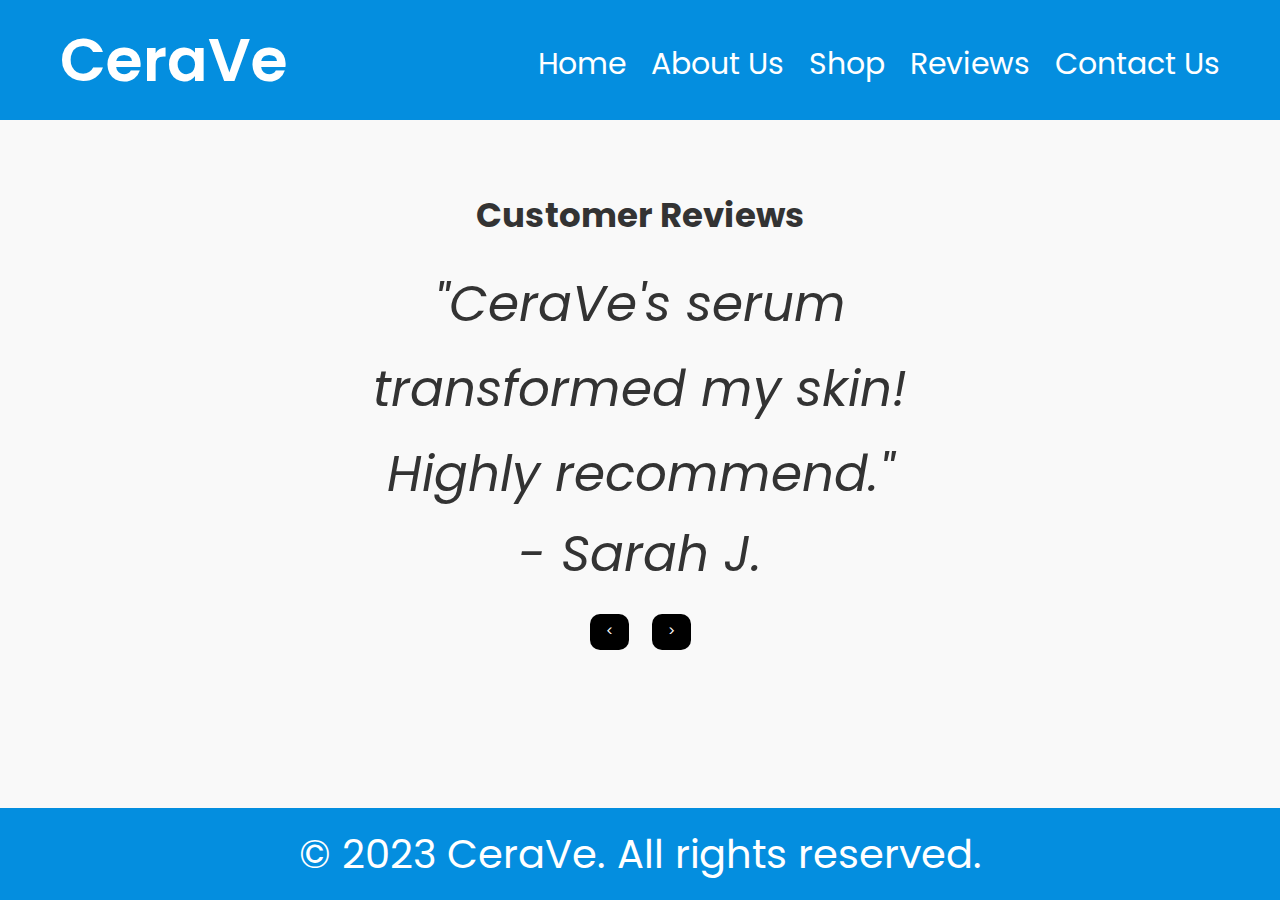
<file: reviews.html>
<!DOCTYPE html>
<html lang="en">
<head>
    <meta charset="UTF-8">
    <meta name="viewport" content="width=device-width, initial-scale=1.0">
    <title>CeraVe - Reviews</title>
    <link rel="stylesheet" href="styles.css">
    <link href="https://fonts.googleapis.com/css2?family=Poppins:wght@300;400;600&display=swap" rel="stylesheet">
</head>
<body>
    <header>
        <nav>
            <div class="logo">CeraVe</div>
            <ul>
                <li><a href="index.html">Home</a></li>
                <li><a href="about.html">About Us</a></li>
                <li><a href="shop.html">Shop</a></li>
                <li><a href="reviews.html">Reviews</a></li>
                <li><a href="contact.html">Contact Us</a></li>
            </ul>
        </nav>
    </header>

    <section>
        <div class="container">
            <h2>Customer Reviews</h2>
            <div class="review-carousel">
                <div class="review active">
                    <p>"CeraVe's serum transformed my skin! Highly recommend."</p>
                    <span>- Sarah J.</span>
                </div>
                <div class="review">
                    <p>"Natural ingredients and amazing results. Love it!"</p>
                    <span>- Emily R.</span>
                </div>
                <div class="review">
                    <p>"Best skincare I've ever used. Gentle and effective."</p>
                    <span>- Mia L.</span>
                </div>
            </div>
            <button id="prevBtn" class="carousel-btn">&lt;</button>
            <button id="nextBtn" class="carousel-btn">&gt;</button>
        </div>
    </section>

    <footer>
        <p>&copy; 2023 CeraVe. All rights reserved.</p>
    </footer>

    <script src="script.js"></script>
</body>
</html>
</file>
<file: styles.css>
* {
    margin: 0;
    padding: 0;
    box-sizing: border-box;
    font-family: 'Poppins', sans-serif;
}

body {
    min-height: 100vh;
    display: flex;
    flex-direction: column;
    background-color: #f9f9f9;
    color: #333;
    font-size: 40px;
}

header {
    background: rgb(4, 142, 223);
    padding: 15px 60px;
}

nav {
    display: flex;
    justify-content: space-between;
    align-items: center;
}

.logo {
    font-size: 60px;
    font-weight: 600;
    color: white;
}

nav ul {
    list-style: none;
    display: flex;
    gap: 25px;
}

nav ul li a {
    color: white;
    text-decoration: none;
    font-size: 30px;
}

nav ul li a:hover {
    color: #d8f3dc;
}

.hero {
    flex: 1;
    display: flex;
    align-items: center;
    justify-content: space-between;
    padding: 80px 80px;
    background: white;
    gap: 40px;
}

.hero-content {
    max-width: 550px;
}

.hero h1 {
    font-size: 70px;
    margin-bottom: 12px;
}

.hero p {
    margin-bottom: 20px;
    line-height: 1.6;
}

.hero img {
    width: 850px;
    max-width: 100%;
    border-radius: 20px;
    background: #fff;
    padding: 20px;
    box-shadow: 0 10px 25px rgba(0,0,0,0.15);
}

.btn {
    display: inline-block;
    padding: 13px 33px;
    background:  rgb(4, 142, 223);
    color: #fff;
    border-radius: 35px;
    text-decoration: none;
    border: none;
    cursor: pointer;
    font-size: 18px;
}

.btn:hover {
    background: skyblue;
}

section {
    flex: 1;
    padding: 70px 20px;
}

.container {
    max-width: 1100px;
    margin: auto;
    text-align: center;
}

.container h2 {
    font-size: 34px;
    margin-bottom: 20px;
}

.container p {
    max-width: 720px;
    margin: auto;
    line-height: 1.7;
}

.container img {
    margin-top: 30px;
    width: 100%;
    max-width: 520px;
    border-radius: 18px;
}



.product{
    background:#fff;
    padding:20px;
    border-radius:20px;
    box-shadow:0 8px 20px rgba(0,0,0,0.1);
    transition:0.3s;
}

.product:hover{
    transform:translateY(-5px);
}

.product img{
    width:100%;
    height: 450px;
    object-fit:cover;
    border-radius:15px;
}

.product h3{
    margin:12px 0;
}

.review-carousel {
    max-width: 600px;
    margin: auto;
}

.review {
    display: none;
    font-size: 50px;
    font-style: italic;
    text-align: center;
}

.review.active {
    display: block;
}

.carousel-btn {
    margin: 15px 6px;
    padding: 8px 16px;
    border: none;
    background: black;
    color: #fff;
    cursor: pointer;
    border-radius: 10px;
}

form {
    max-width: 500px;
    margin: auto;
    display: flex;
    flex-direction: column;
    gap: 15px;
}

input, textarea {
    padding: 12px;
    border-radius: 12px;
    border: 1px solid #ccc;
    font-size: 40px;
}

textarea {
    resize: none;
    height: 130px;
}

footer {
    background: rgb(4, 142, 223);
    color: white;
    text-align: center;
    padding: 16px;
    margin-top: auto;
    font-size: 40px;
}
</file>
